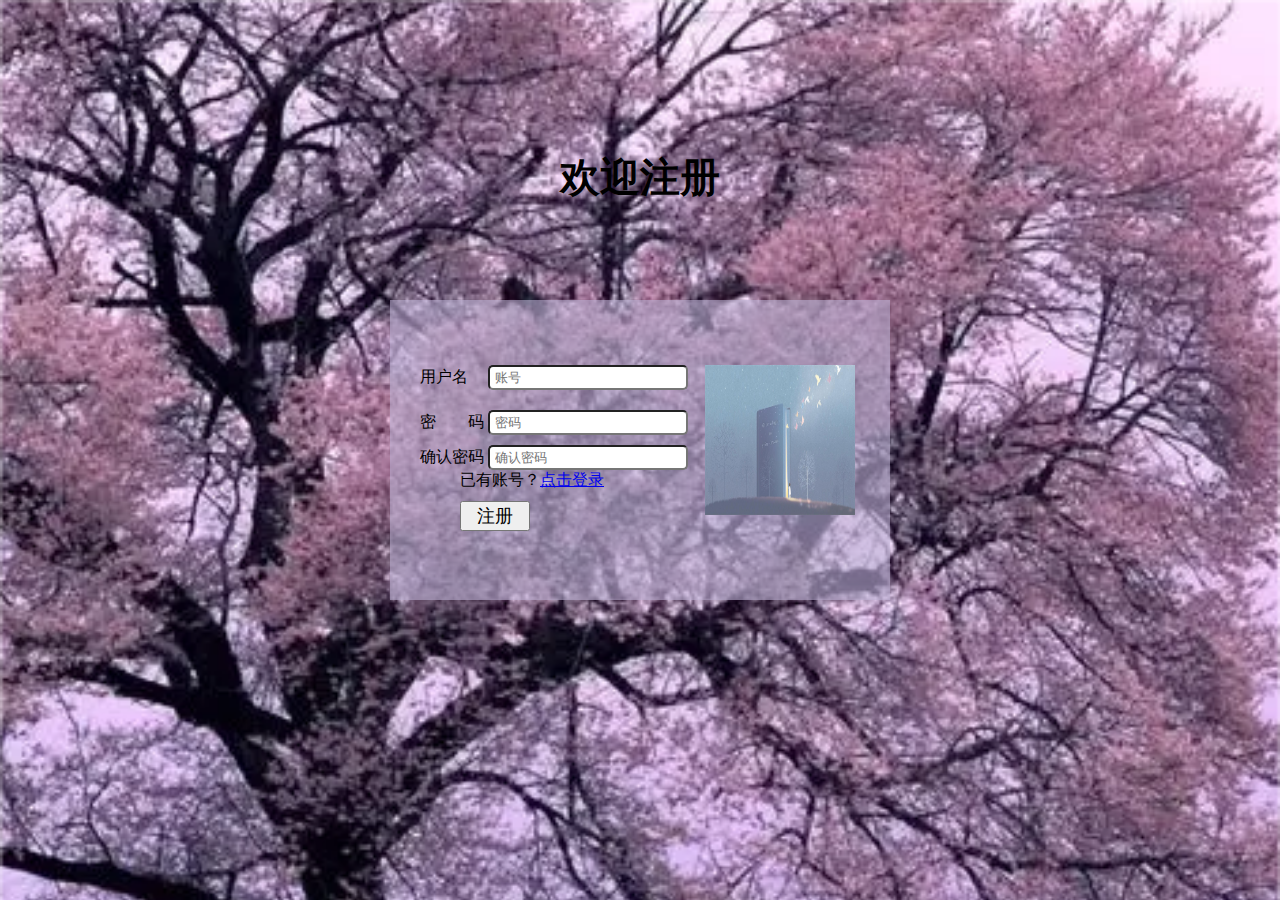
<file: src/main/resources/templates/account/registerForm.html>
<html>
<head>
    <meta charset="utf-8" />
    <title></title>
    <link rel="stylesheet" href="../../static/css/account_css.css" />
</head>
<style>
    body{
        background: url("../../static/images/account_bg1.png") top left;
        background-size: 100%;
    }
</style>
<body>
<div id="div-title">
    <h3>欢迎注册</h3>
</div>
<div id="form-border">
    <form method="post" action="register">
        <div id="img-control">
            <img src="../../static/images/account_bg2.jpg" id="register-img"/>
        </div>
        <label class="form-label" for="username">用户名&#12288;</label>
        <input id="username" name="username" class="form-input" type="text" placeholder="账号" required="required"/><br>

        <label class="form-label" for="password">密&#12288;&#12288;码</label>
        <input id="password" name="password" class="form-input" type="password" placeholder="密码" required="required"/><br>

        <label class="form-label" for="confirm_password">确认密码</label>
        <input id="confirm_password" name="confirm_password" class="form-input" type="password" placeholder="确认密码" required="required"/><br>

        <label id="register" class="form-label" for="password">已有账号？<a href="loginForm">点击登录</a></label><br>
        <input id="login" class="form-button" type="submit" value="注册"/>
    </form>
</div>
</body>
</html>
</file>
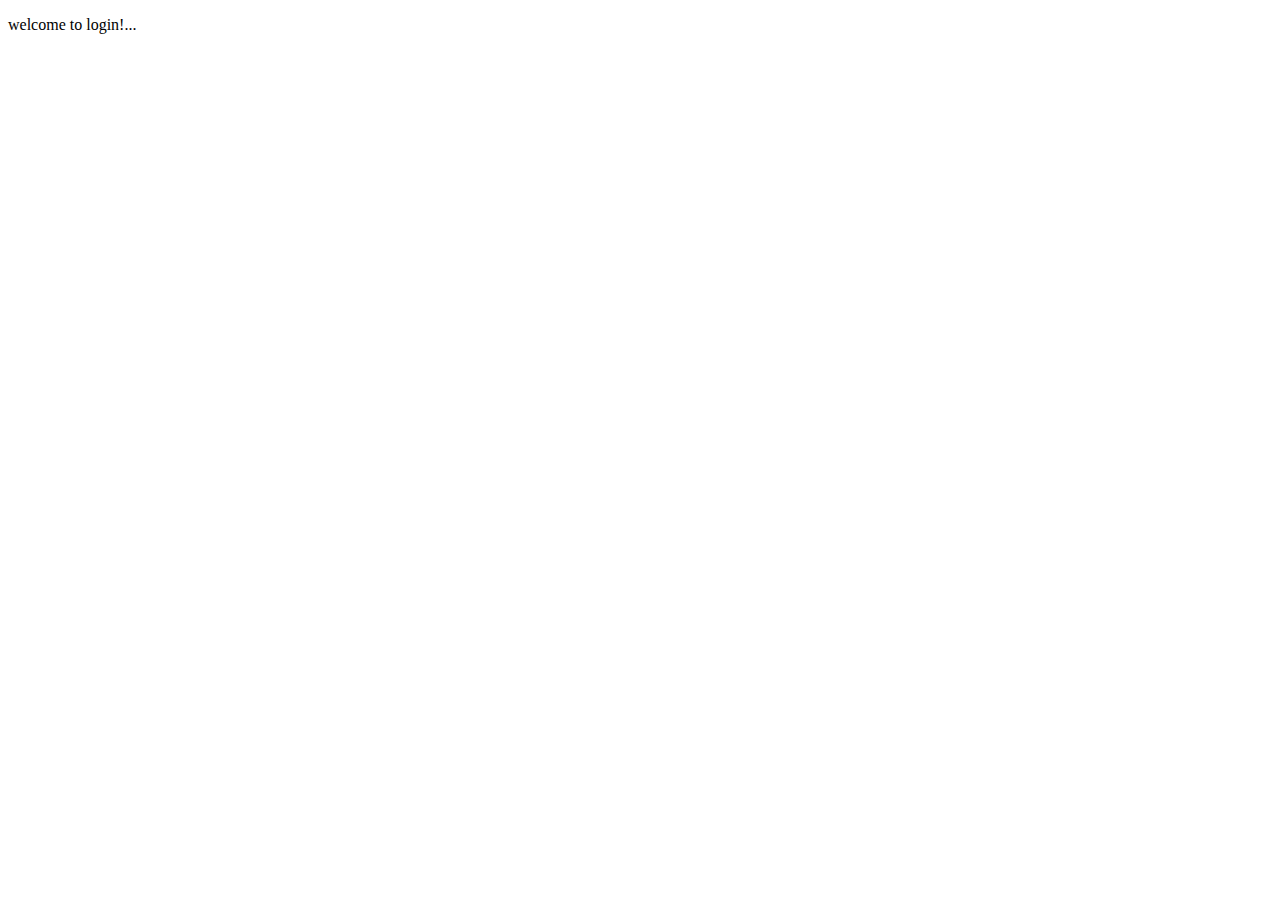
<file: src/main/resources/templates/main/mainForm.html>
<!DOCTYPE html>
<html lang="en" xmlns:th=“http://www.thymeleaf.org”>
<head>
    <meta charset="UTF-8">
    <title>Title</title>
</head>
<body>
<p th:text="${admin.username}" />
    welcome to login!...
</body>
</html>
</file>
<file: src/main/resources/static/css/account_css.css>
img {
    width: 150px;
    height: 150px;
}

#login-img{
    margin-left: 30px;
    float: left;
}

#register-img{
    float: right;
    margin-right: 35px;
}

#img-control {
    margin-top: 65px;
}

#form-border {
    background-color: rgba(188, 176, 212, 0.6);
    width: 500px;
    height: 300px;
    position: absolute;
    margin: auto;
    top: 0;
    bottom: 0;
    left: 0;
    right: 0;
}

.form-input {
    width: 200px;
    height: 25px;
    padding-left: 5px;
    border-radius: 5px;
}

.form-label {
    margin-left: 30px;
}

.form-button {
    width: 70px;
    height: 30px;
    margin-top: 10px;
    margin-left: 70px;
    font-size: 18px;
    font-family: "宋体";
}

#div-title {
    text-align: center;
    margin-top: 150px;
}

h3 {
    font-size: 40px;
    font-family: "华文彩云";
}

#password {
    margin-top: 20px;
    margin-bottom: 10px;
}

#register {
    margin-left: 70px;
}
</file>
